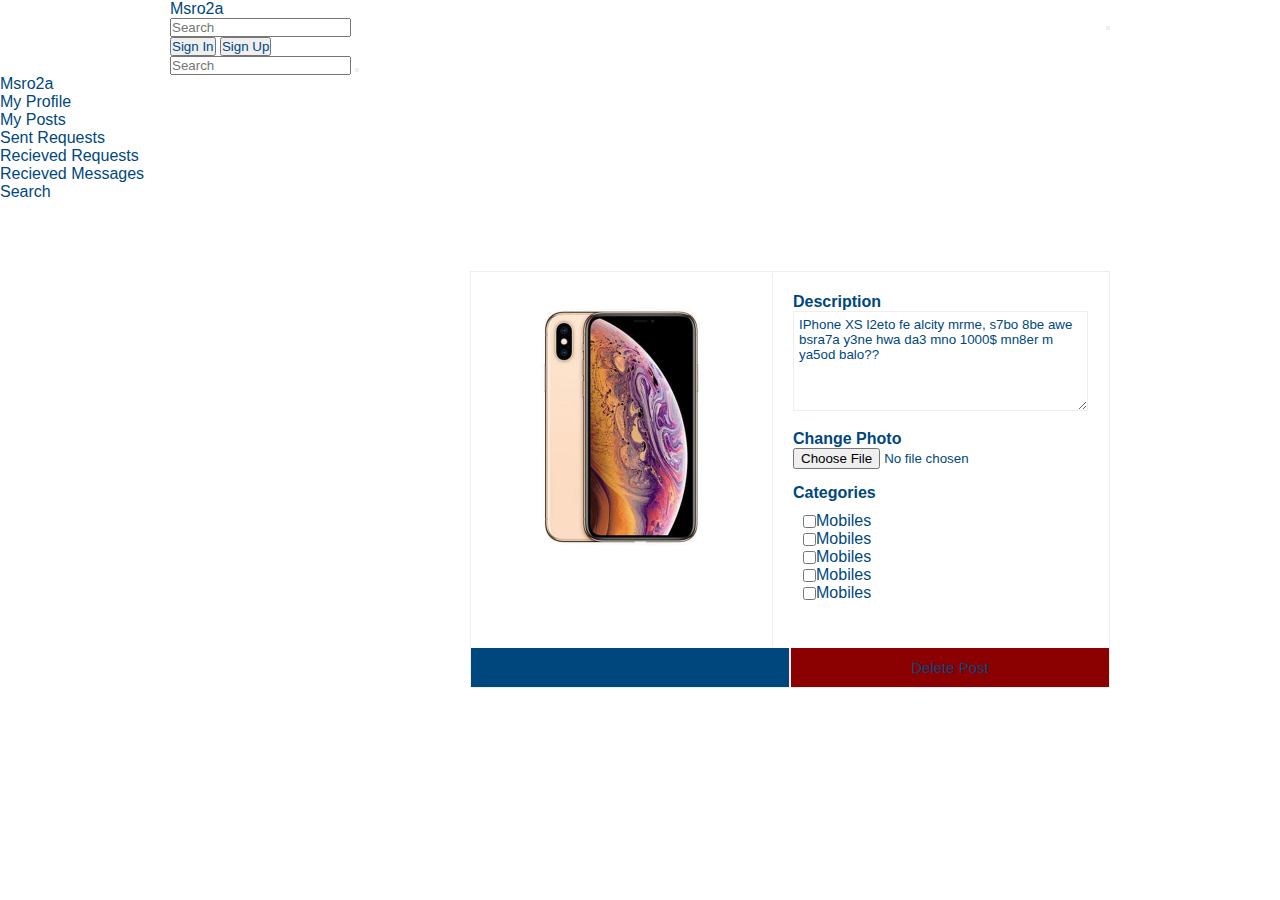
<file: editPost.html>
<!DOCTYPE html>
<html>
<head>
	<title>Msro2a</title>
	<meta name="viewport" content="width=device-width, initial-scale=1.0, user-scalable=no">

	<script type="text/javascript" src="js/jquery-3.1.1.min.js"></script>
	<script type="text/javascript" src="js/jquery-ui.min.js"></script>

	<link rel="stylesheet" href="https://use.fontawesome.com/releases/v5.5.0/css/all.css" integrity="sha384-B4dIYHKNBt8Bc12p+WXckhzcICo0wtJAoU8YZTY5qE0Id1GSseTk6S+L3BlXeVIU" crossorigin="anonymous">
	<link rel="stylesheet" type="text/css" href="css/editPost.css">
</head>
<body>
	<!-- Nav Start -->
	<nav class="inFrame">
		<div class="navLeft">
			<i class="humIcon navIcon fas fa-bars"></i>
			<a href="#" class="title">Msro2a</a>
		</div>
		<div class="navRight">
			<form action="#" method="GET" class="searchForm flexRow">
				<input type="text" class="searchBar" placeholder="Search" name="searchText"/>
				<button class="searchIcon"><i class="fas fa-search"></i></button>
			</form>
			<button class="signIn_Up_Button">Sign In</button>
			<button class="signIn_Up_Button">Sign Up</button>
		</div>
	</nav>
	<div class="searchForPhones">
		<form action="#" method="GET" class="searchForm inFrame">
			<input type="text" class="searchBar" placeholder="Search" name="searchText"/>
			<button class="searchIcon"><i class="fas fa-search"></i></button>
		</form>
	</div>
	<!-- Nav End -->
	<!-- Drawer Start -->
	<div class="drawer">
		<div class="drawerTitle">
			<i class="humIcon drawerIcon fas fa-bars"></i>
			<a href="#" class="title">Msro2a</a>
		</div>
		<div class="drawerItem">
			<a href="#">My Profile</a>
		</div>
		<div class="drawerItem">
			<a href="#">My Posts</a>
		</div>
		<div class="drawerItem">
			<a href="#">Sent Requests</a>
		</div>
		<div class="drawerItem">
			<a href="#">Recieved Requests</a>
		</div>
		<div class="drawerItem">
			<a href="#">Recieved Messages</a>
		</div>
		<div class="drawerItem">
			<a href="#">Search</a>
		</div>
	</div>
	<div class="notDrawer"></div>
	<!-- Drawer End -->

	<!-- Content Start -->
	<div class="contentContainer inFrame">
		<div class="flexColumn">
			<div class="post flexRow">
				<img src="imgs/item1.jpg">
				<div class="flexColumn">
					<div class="flexColumn postDetails">
						<div>
							<label>Description</label> <br>
							<textarea name="desc" class="postDesc">IPhone XS l2eto fe alcity mrme, s7bo 8be awe bsra7a y3ne hwa da3 mno 1000$ mn8er m ya5od balo??</textarea>
						</div>
						<div>
							<label>Change Photo</label>
							<input type="file" >
						</div>
						<div>
							<label>Categories</label> <br>
							<div class="allCats flexColumn">
								<div class="flexRow">
									<input type="checkbox" name="cat1" value="cat1">
									<label>Mobiles</label>
								</div>
								<div class="flexRow">
									<input type="checkbox" name="cat1" value="cat1">
									<label>Mobiles</label>
								</div>
								<div class="flexRow">
									<input type="checkbox" name="cat1" value="cat1">
									<label>Mobiles</label>
								</div>
								<div class="flexRow">
									<input type="checkbox" name="cat1" value="cat1">
									<label>Mobiles</label>
								</div>
								<div class="flexRow">
									<input type="checkbox" name="cat1" value="cat1">
									<label>Mobiles</label>
								</div>
							</div>
						</div>
					</div>
				</div>
			</div>
			<div class="flexRow">
				<div class="flexRow postButtons editButton"><p>Save Post</p></div>
				<div class="flexRow postButtons"><p>Delete Post</p></div>
			</div>
		</div>
	</div>
	<!-- Content End -->

	<script type="text/javascript" src="js/editPost.js"></script>
</body>
</html>
</file>
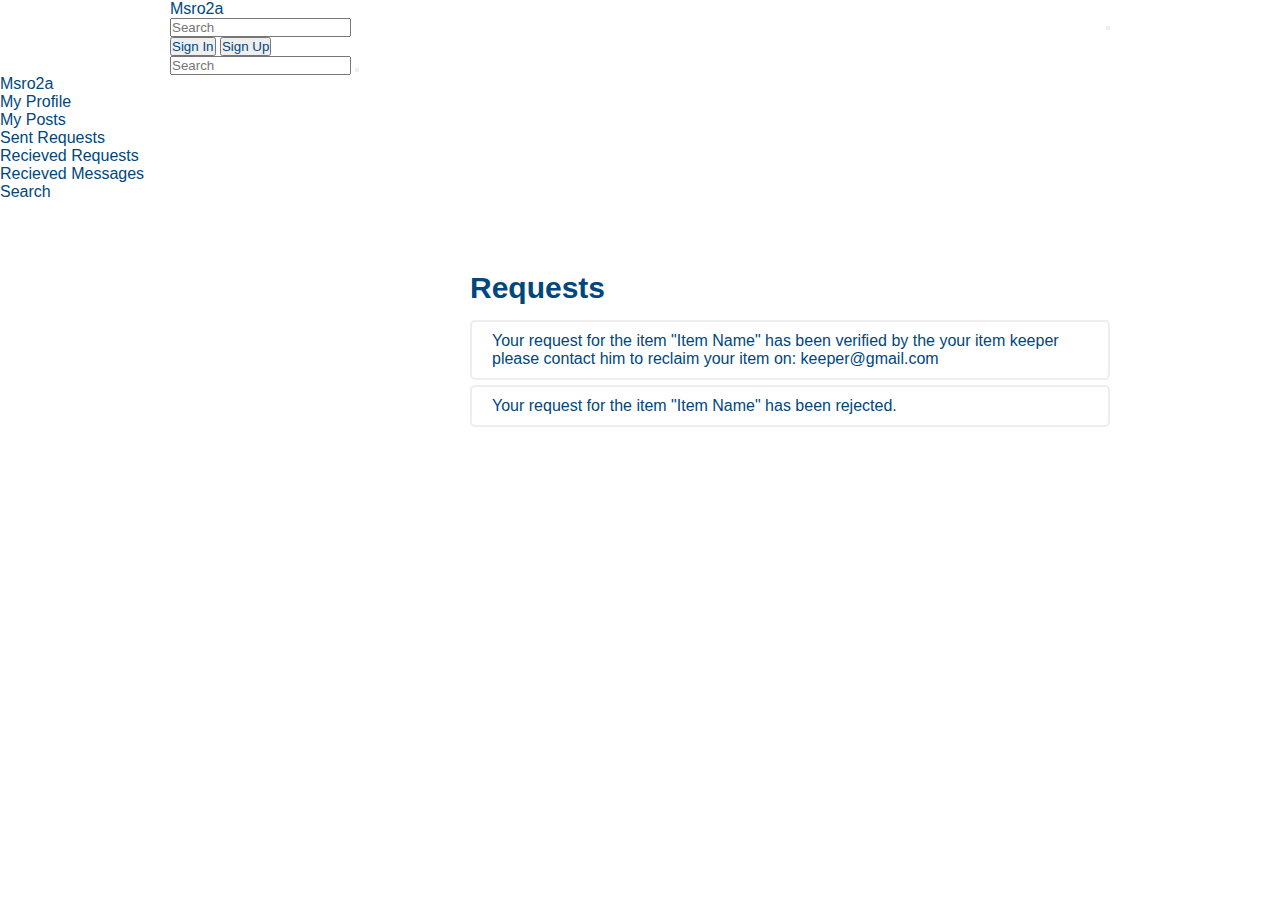
<file: messages.html>
<!DOCTYPE html>
<html>
<head>
	<title>Msro2a</title>
	<meta name="viewport" content="width=device-width, initial-scale=1.0, user-scalable=no">

	<script type="text/javascript" src="js/jquery-3.1.1.min.js"></script>
	<script type="text/javascript" src="js/jquery-ui.min.js"></script>

	<link rel="stylesheet" href="https://use.fontawesome.com/releases/v5.5.0/css/all.css" integrity="sha384-B4dIYHKNBt8Bc12p+WXckhzcICo0wtJAoU8YZTY5qE0Id1GSseTk6S+L3BlXeVIU" crossorigin="anonymous">
	<link rel="stylesheet" type="text/css" href="css/messages.css">
</head>
<body>
	<!-- Nav Start -->
	<nav class="inFrame">
		<div class="navLeft">
			<i class="humIcon navIcon fas fa-bars"></i>
			<a href="#" class="title">Msro2a</a>
		</div>
		<div class="navRight">
			<form action="#" method="GET" class="searchForm flexRow">
				<input type="text" class="searchBar" placeholder="Search" name="searchText"/>
				<button class="searchIcon"><i class="fas fa-search"></i></button>
			</form>
			<button class="signIn_Up_Button">Sign In</button>
			<button class="signIn_Up_Button">Sign Up</button>
		</div>
	</nav>
	<div class="searchForPhones">
		<form action="#" method="GET" class="searchForm inFrame">
			<input type="text" class="searchBar" placeholder="Search" name="searchText"/>
			<button class="searchIcon"><i class="fas fa-search"></i></button>
		</form>
	</div>
	<!-- Nav End -->
	<!-- Drawer Start -->
	<div class="drawer">
		<div class="drawerTitle">
			<i class="humIcon drawerIcon fas fa-bars"></i>
			<a href="#" class="title">Msro2a</a>
		</div>
		<div class="drawerItem">
			<a href="#">My Profile</a>
		</div>
		<div class="drawerItem">
			<a href="#">My Posts</a>
		</div>
		<div class="drawerItem">
			<a href="#">Sent Requests</a>
		</div>
		<div class="drawerItem">
			<a href="#">Recieved Requests</a>
		</div>
		<div class="drawerItem">
			<a href="#">Recieved Messages</a>
		</div>
		<div class="drawerItem">
			<a href="#">Search</a>
		</div>
	</div>
	<div class="notDrawer"></div>
	<!-- Drawer End -->

	<!-- Content Start -->
	<div class="contentContainer inFrame">
		<h1 class="contentTitle">Requests</h1>
		<div class="message his">
			<label>Your request for the item "Item Name" has been verified by the your item keeper please contact him to reclaim your item on: keeper@gmail.com</label>
		</div>
		<div class="message scam">
			<label>Your request for the item "Item Name" has been rejected.</label>
		</div>
	</div>
	<!-- Content End -->

	<script type="text/javascript" src="js/messages.js"></script>
</body>
</html>
</file>
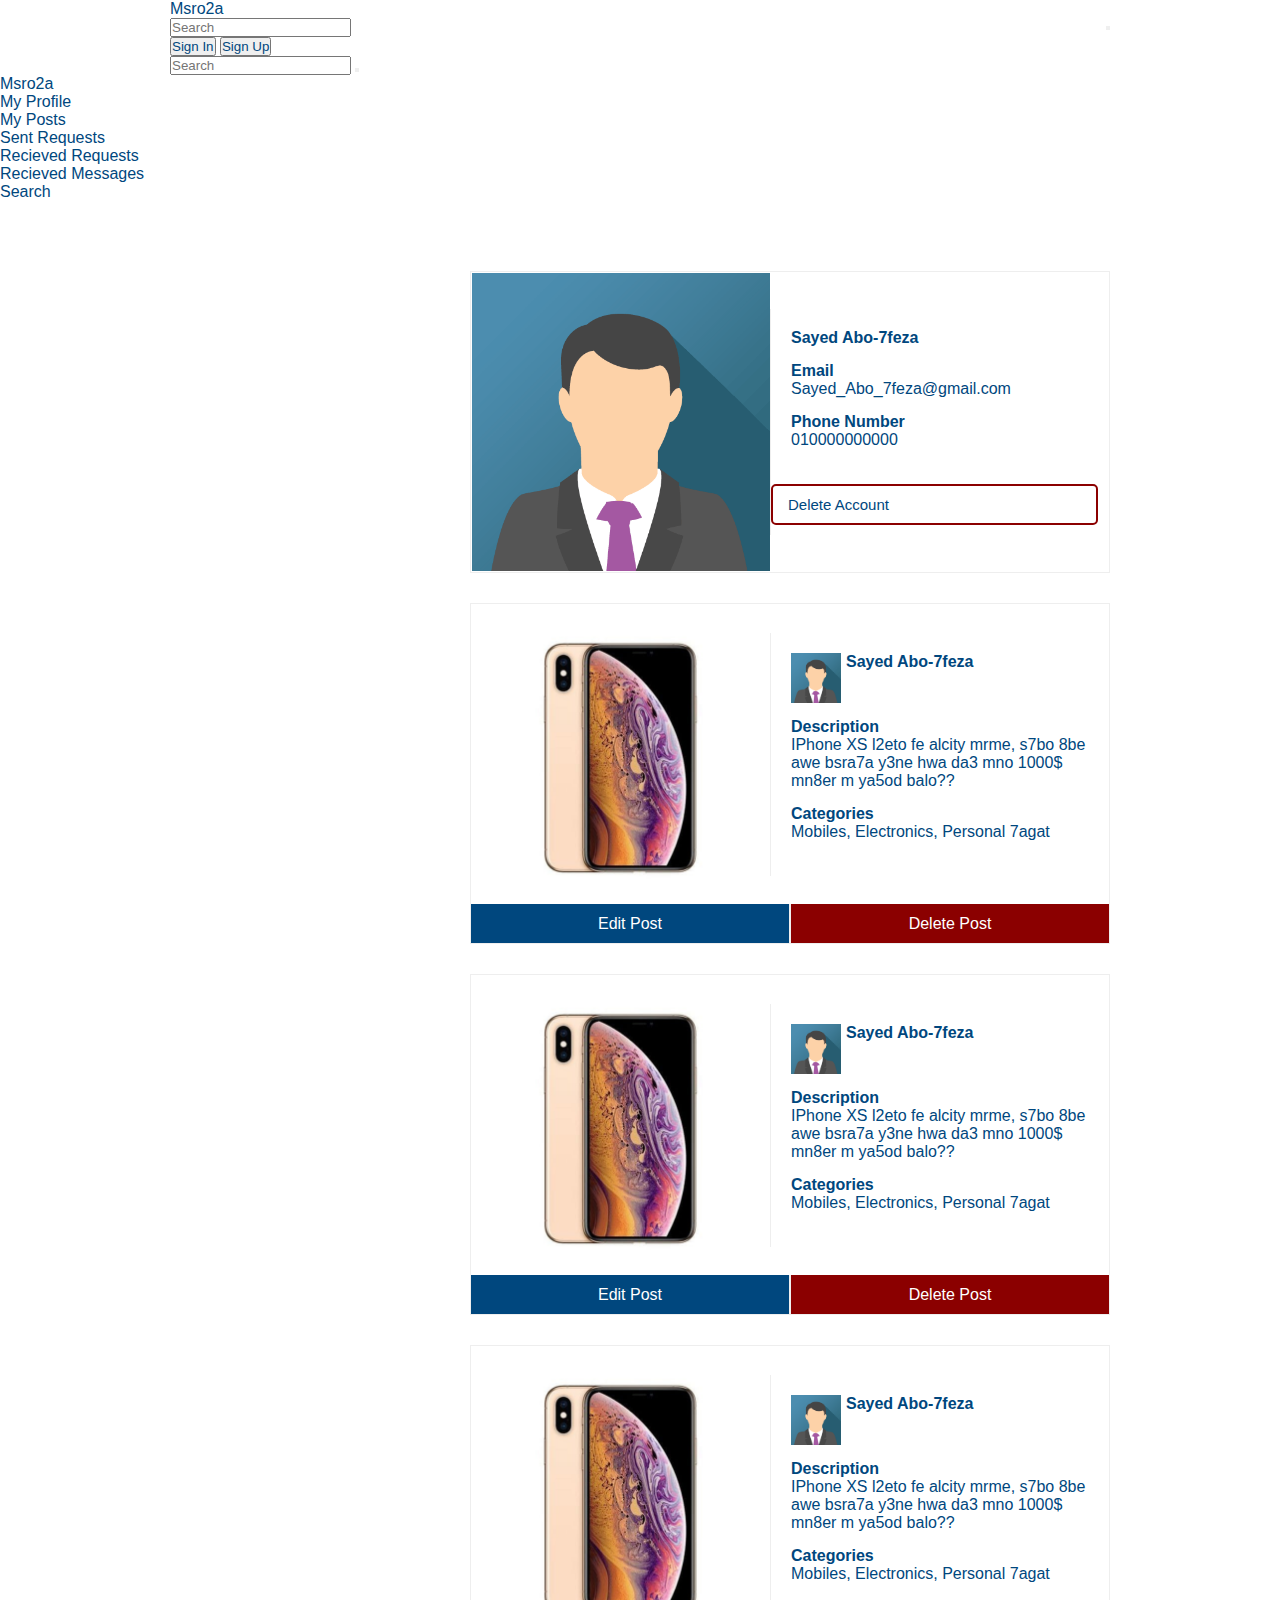
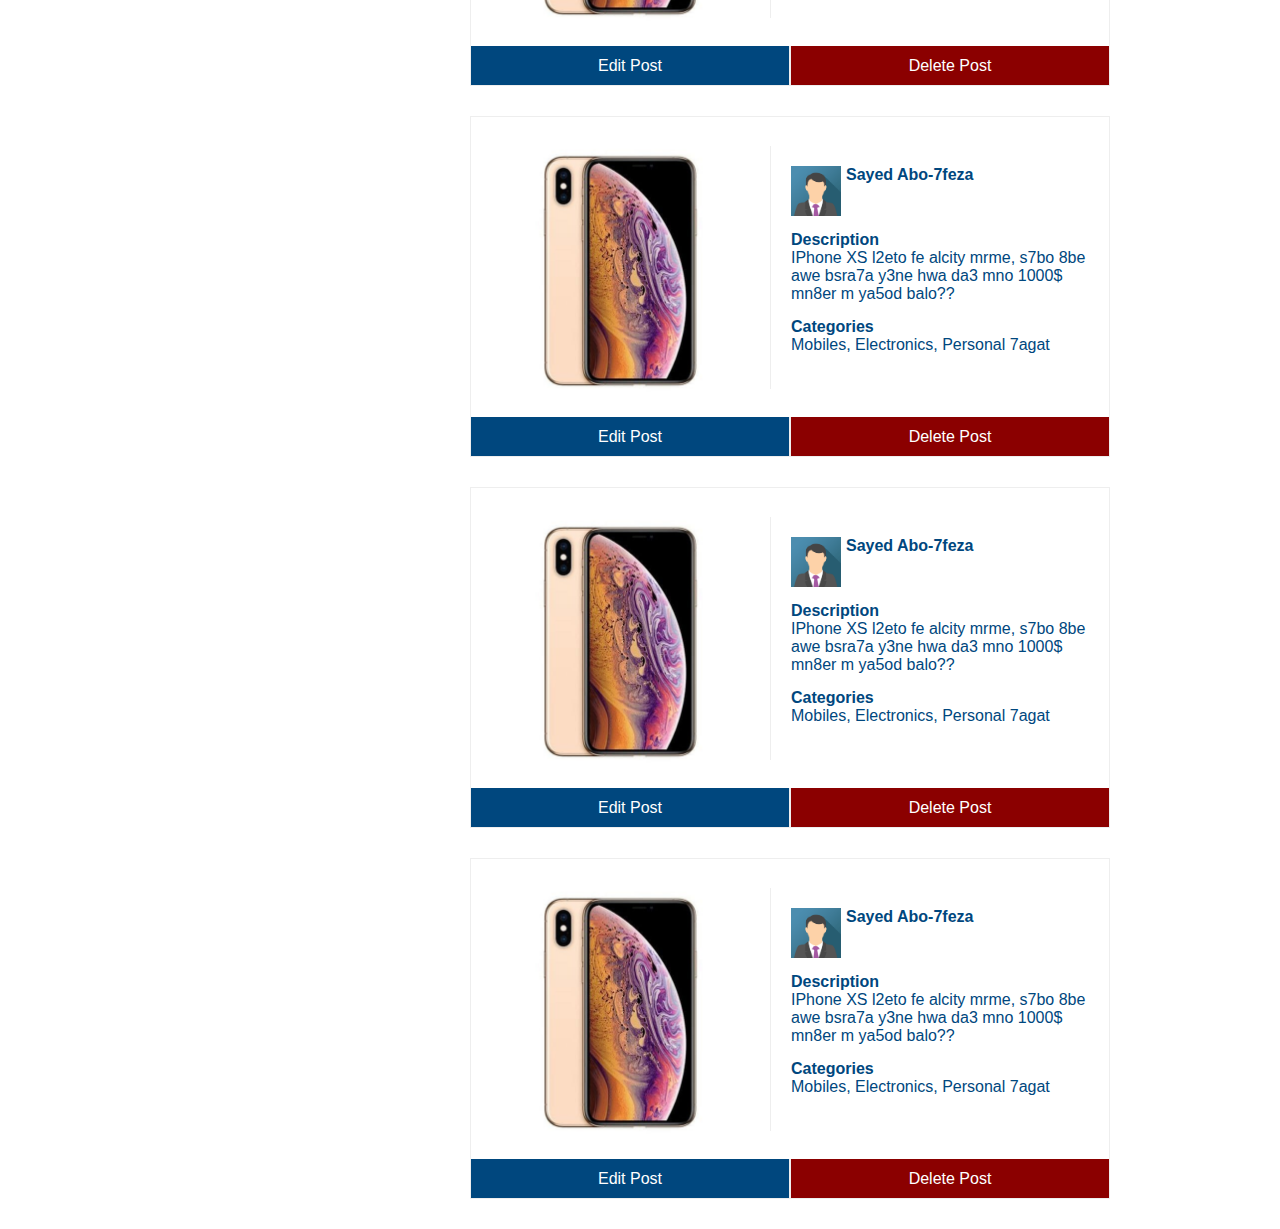
<file: myPosts.html>
<!DOCTYPE html>
<html>
<head>
	<title>Msro2a</title>
	<meta name="viewport" content="width=device-width, initial-scale=1.0, user-scalable=no">

	<script type="text/javascript" src="js/jquery-3.1.1.min.js"></script>
	<script type="text/javascript" src="js/jquery-ui.min.js"></script>

	<link rel="stylesheet" href="https://use.fontawesome.com/releases/v5.5.0/css/all.css" integrity="sha384-B4dIYHKNBt8Bc12p+WXckhzcICo0wtJAoU8YZTY5qE0Id1GSseTk6S+L3BlXeVIU" crossorigin="anonymous">
	<link rel="stylesheet" type="text/css" href="css/myPosts.css">
</head>
<body>
	<!-- Nav Start -->
	<nav class="inFrame">
		<div class="navLeft">
			<i class="humIcon navIcon fas fa-bars"></i>
			<a href="#" class="title">Msro2a</a>
		</div>
		<div class="navRight">
			<form action="#" method="GET" class="searchForm flexRow">
				<input type="text" class="searchBar" placeholder="Search" name="searchText"/>
				<button class="searchIcon"><i class="fas fa-search"></i></button>
			</form>
			<button class="signIn_Up_Button">Sign In</button>
			<button class="signIn_Up_Button">Sign Up</button>
		</div>
	</nav>
	<div class="searchForPhones">
		<form action="#" method="GET" class="searchForm inFrame">
			<input type="text" class="searchBar" placeholder="Search" name="searchText"/>
			<button class="searchIcon"><i class="fas fa-search"></i></button>
		</form>
	</div>
	<!-- Nav End -->
	<!-- Drawer Start -->
	<div class="drawer">
		<div class="drawerTitle">
			<i class="humIcon drawerIcon fas fa-bars"></i>
			<a href="#" class="title">Msro2a</a>
		</div>
		<div class="drawerItem">
			<a href="#">My Profile</a>
		</div>
		<div class="drawerItem">
			<a href="#">My Posts</a>
		</div>
		<div class="drawerItem">
			<a href="#">Sent Requests</a>
		</div>
		<div class="drawerItem">
			<a href="#">Recieved Requests</a>
		</div>
		<div class="drawerItem">
			<a href="#">Recieved Messages</a>
		</div>
		<div class="drawerItem">
			<a href="#">Search</a>
		</div>
	</div>
	<div class="notDrawer"></div>
	<!-- Drawer End -->

	<!-- Content Start -->
	<div class="contentContainer inFrame">
		<div class="post flexRow userAccount">
			<img src="imgs/img_avatar3.png" class="profilePic">
			<div class="flexColumn">
				<div class="flexColumn postDetails">
					<div class="postOwner">
						<label>Sayed Abo-7feza</label>
					</div>
					<div>
						<label>Email</label> <br>
						<label>Sayed_Abo_7feza@gmail.com</label>
					</div>
					<div>
						<label>Phone Number</label> <br>
						<label>010000000000</label>
					</div>
				</div>
				<div class="deleteAccButton"><p>Delete Account</p></div>
			</div>
		</div>
		<div class="flexColumn">
			<div class="post flexRow">
				<img src="imgs/item1.jpg">
				<div class="flexColumn">
					<div class="flexColumn postDetails">
						<div class="postOwner">
							<img src="imgs/Client.png" class="clientImg">
							<label>Sayed Abo-7feza</label>
						</div>
						<div>
							<label>Description</label> <br>
							<label>IPhone XS l2eto fe alcity mrme, s7bo 8be awe bsra7a y3ne hwa da3 mno 1000$ mn8er m ya5od balo??</label>
						</div>
						<div>
							<label>Categories</label> <br>
							<label>Mobiles, Electronics, Personal 7agat</label>
						</div>
					</div>
				</div>
			</div>
			<div class="flexRow">
				<div class="flexRow postButtons editButton"><p>Edit Post</p></div>
				<div class="flexRow postButtons"><p>Delete Post</p></div>
			</div>
		</div>
		<div class="flexColumn">
			<div class="post flexRow">
				<img src="imgs/item1.jpg">
				<div class="flexColumn">
					<div class="flexColumn postDetails">
						<div class="postOwner">
							<img src="imgs/Client.png" class="clientImg">
							<label>Sayed Abo-7feza</label>
						</div>
						<div>
							<label>Description</label> <br>
							<label>IPhone XS l2eto fe alcity mrme, s7bo 8be awe bsra7a y3ne hwa da3 mno 1000$ mn8er m ya5od balo??</label>
						</div>
						<div>
							<label>Categories</label> <br>
							<label>Mobiles, Electronics, Personal 7agat</label>
						</div>
					</div>
				</div>
			</div>
			<div class="flexRow">
				<div class="flexRow postButtons editButton"><p>Edit Post</p></div>
				<div class="flexRow postButtons"><p>Delete Post</p></div>
			</div>
		</div>
		<div class="flexColumn">
			<div class="post flexRow">
				<img src="imgs/item1.jpg">
				<div class="flexColumn">
					<div class="flexColumn postDetails">
						<div class="postOwner">
							<img src="imgs/Client.png" class="clientImg">
							<label>Sayed Abo-7feza</label>
						</div>
						<div>
							<label>Description</label> <br>
							<label>IPhone XS l2eto fe alcity mrme, s7bo 8be awe bsra7a y3ne hwa da3 mno 1000$ mn8er m ya5od balo??</label>
						</div>
						<div>
							<label>Categories</label> <br>
							<label>Mobiles, Electronics, Personal 7agat</label>
						</div>
					</div>
				</div>
			</div>
			<div class="flexRow">
				<div class="flexRow postButtons editButton"><p>Edit Post</p></div>
				<div class="flexRow postButtons"><p>Delete Post</p></div>
			</div>
		</div>
		<div class="flexColumn">
			<div class="post flexRow">
				<img src="imgs/item1.jpg">
				<div class="flexColumn">
					<div class="flexColumn postDetails">
						<div class="postOwner">
							<img src="imgs/Client.png" class="clientImg">
							<label>Sayed Abo-7feza</label>
						</div>
						<div>
							<label>Description</label> <br>
							<label>IPhone XS l2eto fe alcity mrme, s7bo 8be awe bsra7a y3ne hwa da3 mno 1000$ mn8er m ya5od balo??</label>
						</div>
						<div>
							<label>Categories</label> <br>
							<label>Mobiles, Electronics, Personal 7agat</label>
						</div>
					</div>
				</div>
			</div>
			<div class="flexRow">
				<div class="flexRow postButtons editButton"><p>Edit Post</p></div>
				<div class="flexRow postButtons"><p>Delete Post</p></div>
			</div>
		</div>
		<div class="flexColumn">
			<div class="post flexRow">
				<img src="imgs/item1.jpg">
				<div class="flexColumn">
					<div class="flexColumn postDetails">
						<div class="postOwner">
							<img src="imgs/Client.png" class="clientImg">
							<label>Sayed Abo-7feza</label>
						</div>
						<div>
							<label>Description</label> <br>
							<label>IPhone XS l2eto fe alcity mrme, s7bo 8be awe bsra7a y3ne hwa da3 mno 1000$ mn8er m ya5od balo??</label>
						</div>
						<div>
							<label>Categories</label> <br>
							<label>Mobiles, Electronics, Personal 7agat</label>
						</div>
					</div>
				</div>
			</div>
			<div class="flexRow">
				<div class="flexRow postButtons editButton"><p>Edit Post</p></div>
				<div class="flexRow postButtons"><p>Delete Post</p></div>
			</div>
		</div>
		<div class="flexColumn">
			<div class="post flexRow">
				<img src="imgs/item1.jpg">
				<div class="flexColumn">
					<div class="flexColumn postDetails">
						<div class="postOwner">
							<img src="imgs/Client.png" class="clientImg">
							<label>Sayed Abo-7feza</label>
						</div>
						<div>
							<label>Description</label> <br>
							<label>IPhone XS l2eto fe alcity mrme, s7bo 8be awe bsra7a y3ne hwa da3 mno 1000$ mn8er m ya5od balo??</label>
						</div>
						<div>
							<label>Categories</label> <br>
							<label>Mobiles, Electronics, Personal 7agat</label>
						</div>
					</div>
				</div>
			</div>
			<div class="flexRow">
				<div class="flexRow postButtons editButton"><p>Edit Post</p></div>
				<div class="flexRow postButtons"><p>Delete Post</p></div>
			</div>
		</div>
	</div>
	<!-- Content End -->

	<script type="text/javascript" src="js/myPosts.js"></script>
</body>
</html>
</file>
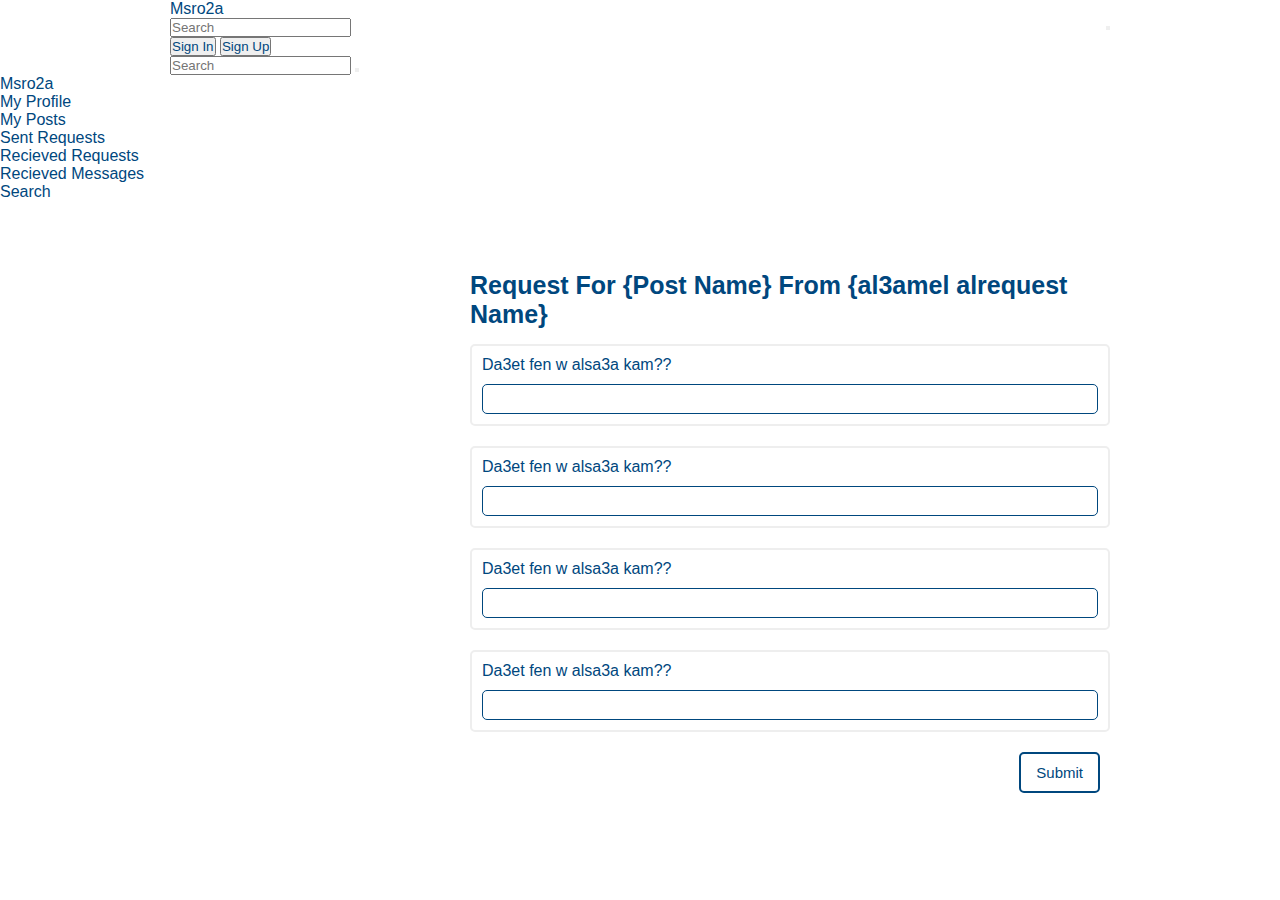
<file: newRequest.html>
<!DOCTYPE html>
<html>
<head>
	<title>Msro2a</title>
	<meta name="viewport" content="width=device-width, initial-scale=1.0, user-scalable=no">

	<script type="text/javascript" src="js/jquery-3.1.1.min.js"></script>
	<script type="text/javascript" src="js/jquery-ui.min.js"></script>

	<link rel="stylesheet" href="https://use.fontawesome.com/releases/v5.5.0/css/all.css" integrity="sha384-B4dIYHKNBt8Bc12p+WXckhzcICo0wtJAoU8YZTY5qE0Id1GSseTk6S+L3BlXeVIU" crossorigin="anonymous">
	<link rel="stylesheet" type="text/css" href="css/newRequest.css">
</head>
<body>
	<!-- Nav Start -->
	<nav class="inFrame">
		<div class="navLeft">
			<i class="humIcon navIcon fas fa-bars"></i>
			<a href="#" class="title">Msro2a</a>
		</div>
		<div class="navRight">
			<form action="#" method="GET" class="searchForm flexRow">
				<input type="text" class="searchBar" placeholder="Search" name="searchText"/>
				<button class="searchIcon"><i class="fas fa-search"></i></button>
			</form>
			<button class="signIn_Up_Button">Sign In</button>
			<button class="signIn_Up_Button">Sign Up</button>
		</div>
	</nav>
	<div class="searchForPhones">
		<form action="#" method="GET" class="searchForm inFrame">
			<input type="text" class="searchBar" placeholder="Search" name="searchText"/>
			<button class="searchIcon"><i class="fas fa-search"></i></button>
		</form>
	</div>
	<!-- Nav End -->
	<!-- Drawer Start -->
	<div class="drawer">
		<div class="drawerTitle">
			<i class="humIcon drawerIcon fas fa-bars"></i>
			<a href="#" class="title">Msro2a</a>
		</div>
		<div class="drawerItem">
			<a href="#">My Profile</a>
		</div>
		<div class="drawerItem">
			<a href="#">My Posts</a>
		</div>
		<div class="drawerItem">
			<a href="#">Sent Requests</a>
		</div>
		<div class="drawerItem">
			<a href="#">Recieved Requests</a>
		</div>
		<div class="drawerItem">
			<a href="#">Recieved Messages</a>
		</div>
		<div class="drawerItem">
			<a href="#">Search</a>
		</div>
	</div>
	<div class="notDrawer"></div>
	<!-- Drawer End -->
	<!-- Content Start -->
	<form class="contentContainer inFrame">
		<h1 class="contentTitle">Request For {Post Name} From {al3amel alrequest Name}</h1>
		<div class="questionContainer">
			<label class="question">Da3et fen w alsa3a kam??</label> <br>
			<input type="text" class="answer">
		</div>
		<div class="questionContainer">
			<label class="question">Da3et fen w alsa3a kam??</label> <br>
			<input type="text" class="answer">
		</div>
		<div class="questionContainer">
			<label class="question">Da3et fen w alsa3a kam??</label> <br>
			<input type="text" class="answer">
		</div>
		<div class="questionContainer">
			<label class="question">Da3et fen w alsa3a kam??</label> <br>
			<input type="text" class="answer">
		</div>
		<div class="buttonsContainer">
			<input type="submit" class="submit">
		</div>
	</form>
	<!-- Content End -->

	<script type="text/javascript" src="js/newRequest.js"></script>
</body>
</html>
</file>
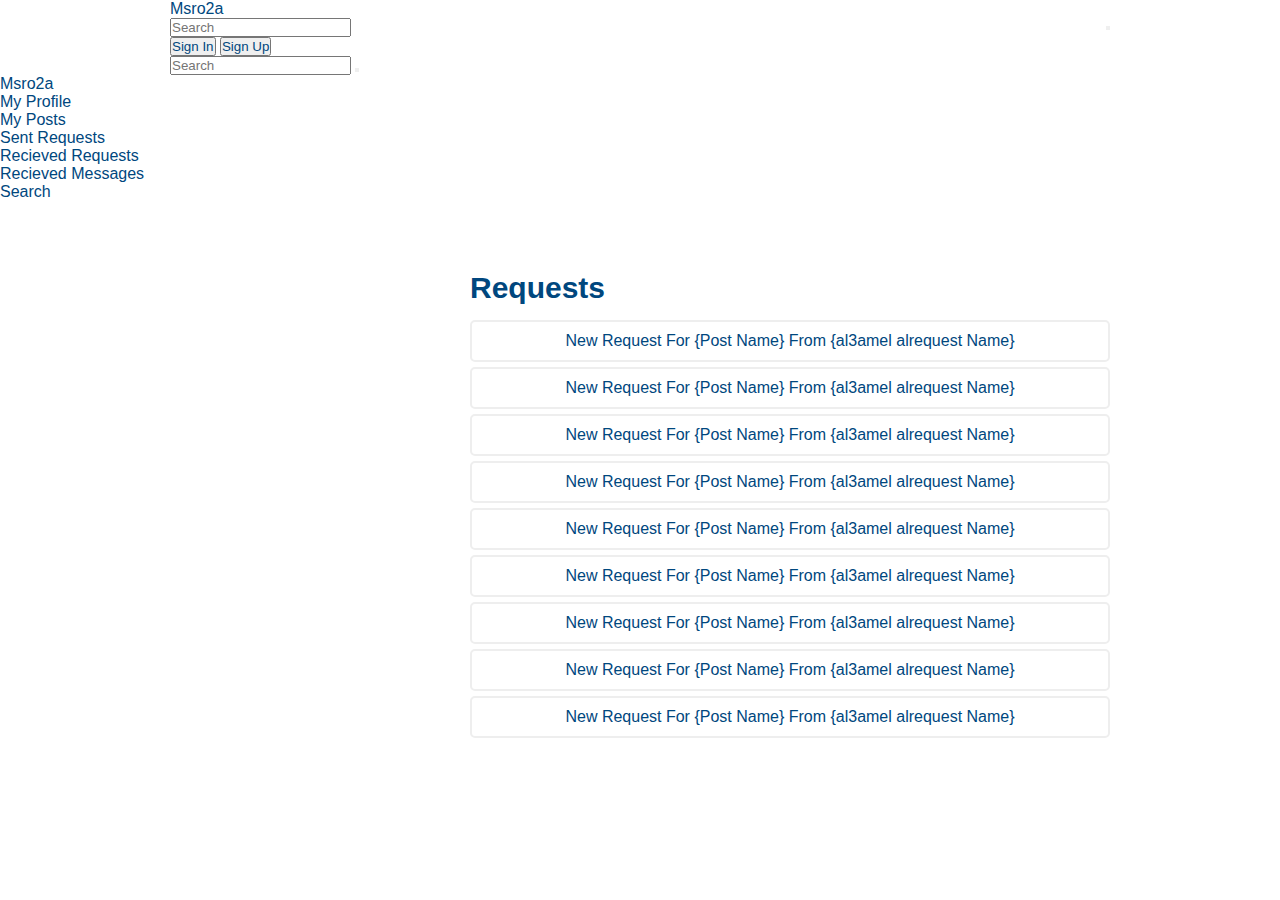
<file: requests.html>
<!DOCTYPE html>
<html>
<head>
	<title>Msro2a</title>
	<meta name="viewport" content="width=device-width, initial-scale=1.0, user-scalable=no">

	<script type="text/javascript" src="js/jquery-3.1.1.min.js"></script>
	<script type="text/javascript" src="js/jquery-ui.min.js"></script>

	<link rel="stylesheet" href="https://use.fontawesome.com/releases/v5.5.0/css/all.css" integrity="sha384-B4dIYHKNBt8Bc12p+WXckhzcICo0wtJAoU8YZTY5qE0Id1GSseTk6S+L3BlXeVIU" crossorigin="anonymous">
	<link rel="stylesheet" type="text/css" href="css/requests.css">
</head>
<body>
	<!-- Nav Start -->
	<nav class="inFrame">
		<div class="navLeft">
			<i class="humIcon navIcon fas fa-bars"></i>
			<a href="#" class="title">Msro2a</a>
		</div>
		<div class="navRight">
			<form action="#" method="GET" class="searchForm flexRow">
				<input type="text" class="searchBar" placeholder="Search" name="searchText"/>
				<button class="searchIcon"><i class="fas fa-search"></i></button>
			</form>
			<button class="signIn_Up_Button">Sign In</button>
			<button class="signIn_Up_Button">Sign Up</button>
		</div>
	</nav>
	<div class="searchForPhones">
		<form action="#" method="GET" class="searchForm inFrame">
			<input type="text" class="searchBar" placeholder="Search" name="searchText"/>
			<button class="searchIcon"><i class="fas fa-search"></i></button>
		</form>
	</div>
	<!-- Nav End -->
	<!-- Drawer Start -->
	<div class="drawer">
		<div class="drawerTitle">
			<i class="humIcon drawerIcon fas fa-bars"></i>
			<a href="#" class="title">Msro2a</a>
		</div>
		<div class="drawerItem">
			<a href="#">My Profile</a>
		</div>
		<div class="drawerItem">
			<a href="#">My Posts</a>
		</div>
		<div class="drawerItem">
			<a href="#">Sent Requests</a>
		</div>
		<div class="drawerItem">
			<a href="#">Recieved Requests</a>
		</div>
		<div class="drawerItem">
			<a href="#">Recieved Messages</a>
		</div>
		<div class="drawerItem">
			<a href="#">Search</a>
		</div>
	</div>
	<div class="notDrawer"></div>
	<!-- Drawer End -->

	<!-- Content Start -->
	<div class="contentContainer inFrame">
		<h1 class="contentTitle">Requests</h1>
		<div class="request">
			<label>New Request For {Post Name} From {al3amel alrequest Name}</label>
		</div>
		<div class="request">
			<label>New Request For {Post Name} From {al3amel alrequest Name}</label>
		</div>
		<div class="request">
			<label>New Request For {Post Name} From {al3amel alrequest Name}</label>
		</div>
		<div class="request">
			<label>New Request For {Post Name} From {al3amel alrequest Name}</label>
		</div>
		<div class="request">
			<label>New Request For {Post Name} From {al3amel alrequest Name}</label>
		</div>
		<div class="request">
			<label>New Request For {Post Name} From {al3amel alrequest Name}</label>
		</div>
		<div class="request">
			<label>New Request For {Post Name} From {al3amel alrequest Name}</label>
		</div>
		<div class="request">
			<label>New Request For {Post Name} From {al3amel alrequest Name}</label>
		</div>
		<div class="request">
			<label>New Request For {Post Name} From {al3amel alrequest Name}</label>
		</div>
	</div>
	<!-- Content End -->

	<script type="text/javascript" src="js/requests.js"></script>
</body>
</html>
</file>
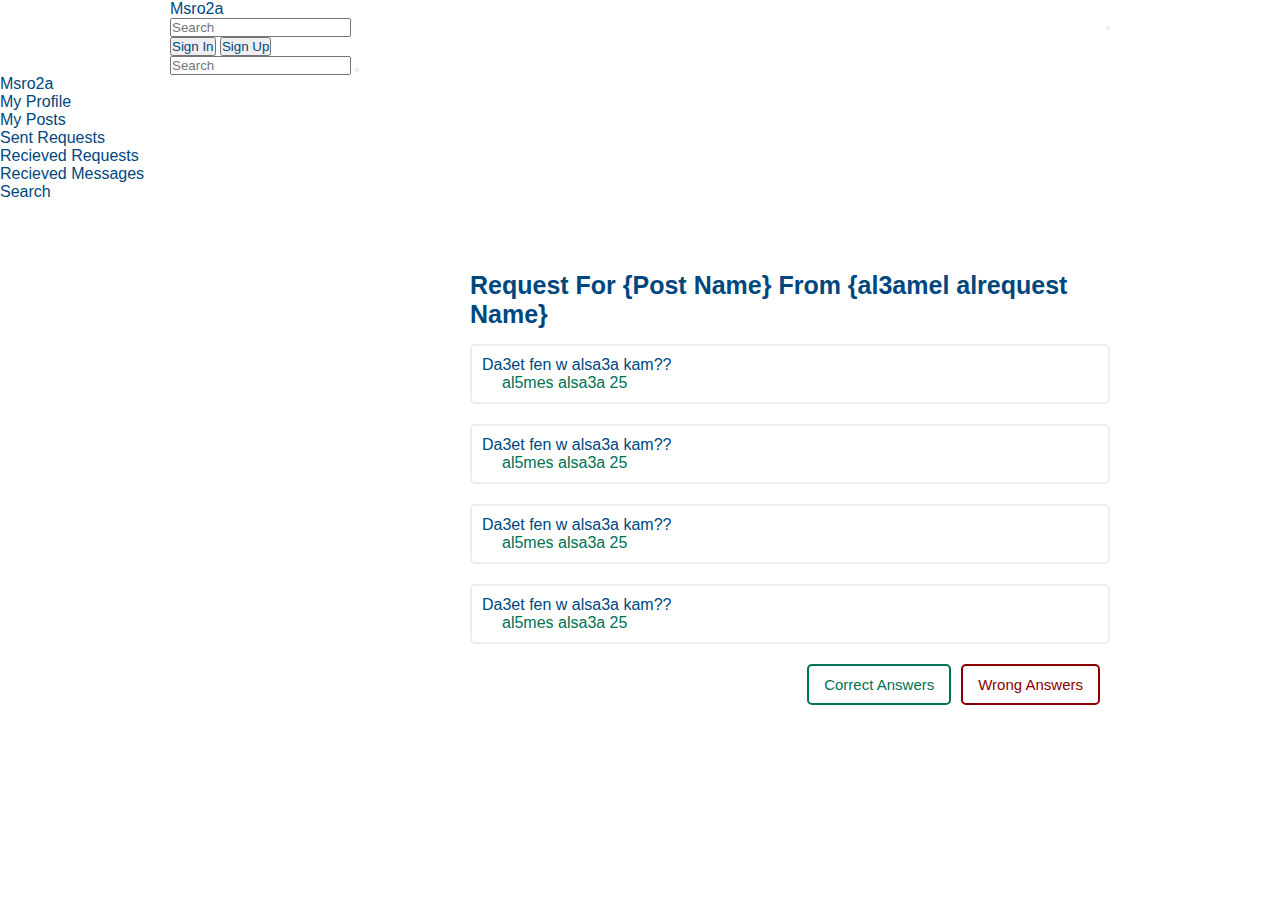
<file: respond.html>
<!DOCTYPE html>
<html>
<head>
	<title>Msro2a</title>
	<meta name="viewport" content="width=device-width, initial-scale=1.0, user-scalable=no">

	<script type="text/javascript" src="js/jquery-3.1.1.min.js"></script>
	<script type="text/javascript" src="js/jquery-ui.min.js"></script>

	<link rel="stylesheet" href="https://use.fontawesome.com/releases/v5.5.0/css/all.css" integrity="sha384-B4dIYHKNBt8Bc12p+WXckhzcICo0wtJAoU8YZTY5qE0Id1GSseTk6S+L3BlXeVIU" crossorigin="anonymous">
	<link rel="stylesheet" type="text/css" href="css/respond.css">
</head>
<body>
	<!-- Nav Start -->
	<nav class="inFrame">
		<div class="navLeft">
			<i class="humIcon navIcon fas fa-bars"></i>
			<a href="#" class="title">Msro2a</a>
		</div>
		<div class="navRight">
			<form action="#" method="GET" class="searchForm flexRow">
				<input type="text" class="searchBar" placeholder="Search" name="searchText"/>
				<button class="searchIcon"><i class="fas fa-search"></i></button>
			</form>
			<button class="signIn_Up_Button">Sign In</button>
			<button class="signIn_Up_Button">Sign Up</button>
		</div>
	</nav>
	<div class="searchForPhones">
		<form action="#" method="GET" class="searchForm inFrame">
			<input type="text" class="searchBar" placeholder="Search" name="searchText"/>
			<button class="searchIcon"><i class="fas fa-search"></i></button>
		</form>
	</div>
	<!-- Nav End -->
	<!-- Drawer Start -->
	<div class="drawer">
		<div class="drawerTitle">
			<i class="humIcon drawerIcon fas fa-bars"></i>
			<a href="#" class="title">Msro2a</a>
		</div>
		<div class="drawerItem">
			<a href="#">My Profile</a>
		</div>
		<div class="drawerItem">
			<a href="#">My Posts</a>
		</div>
		<div class="drawerItem">
			<a href="#">Sent Requests</a>
		</div>
		<div class="drawerItem">
			<a href="#">Recieved Requests</a>
		</div>
		<div class="drawerItem">
			<a href="#">Recieved Messages</a>
		</div>
		<div class="drawerItem">
			<a href="#">Search</a>
		</div>
	</div>
	<div class="notDrawer"></div>
	<!-- Drawer End -->
	<!-- Content Start -->
	<div class="contentContainer inFrame">
		<h1 class="contentTitle">Request For {Post Name} From {al3amel alrequest Name}</h1>
		<div class="questionContainer">
			<label class="question">Da3et fen w alsa3a kam??</label> <br>
			<label class="answer">al5mes alsa3a 25</label>
		</div>
		<div class="questionContainer">
			<label class="question">Da3et fen w alsa3a kam??</label> <br>
			<label class="answer">al5mes alsa3a 25</label>
		</div>
		<div class="questionContainer">
			<label class="question">Da3et fen w alsa3a kam??</label> <br>
			<label class="answer">al5mes alsa3a 25</label>
		</div>
		<div class="questionContainer">
			<label class="question">Da3et fen w alsa3a kam??</label> <br>
			<label class="answer">al5mes alsa3a 25</label>
		</div>
		<div class="buttonsContainer">
			<button class="correct">Correct Answers</button>
			<button class="wrong">Wrong Answers</button>
		</div>
	</div>
	<!-- Content End -->

	<script type="text/javascript" src="js/respond.js"></script>
</body>
</html>
</file>
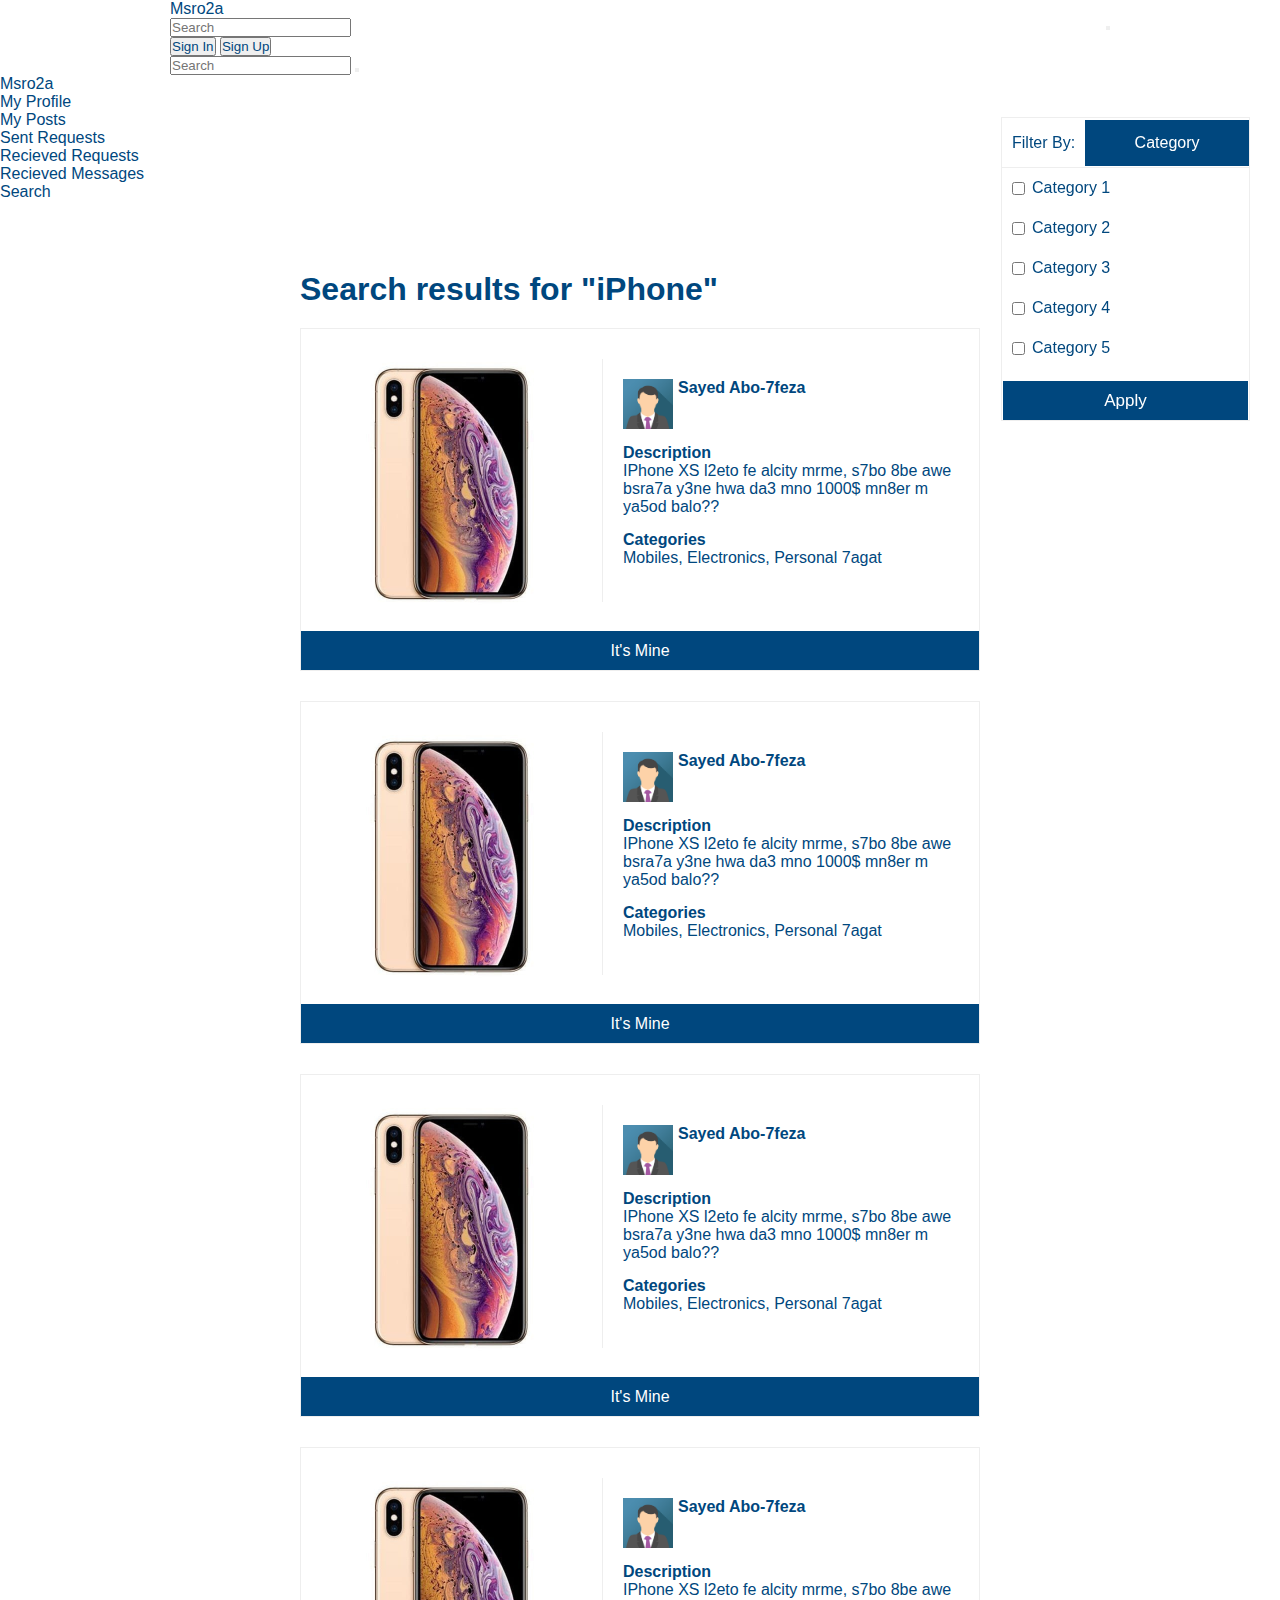
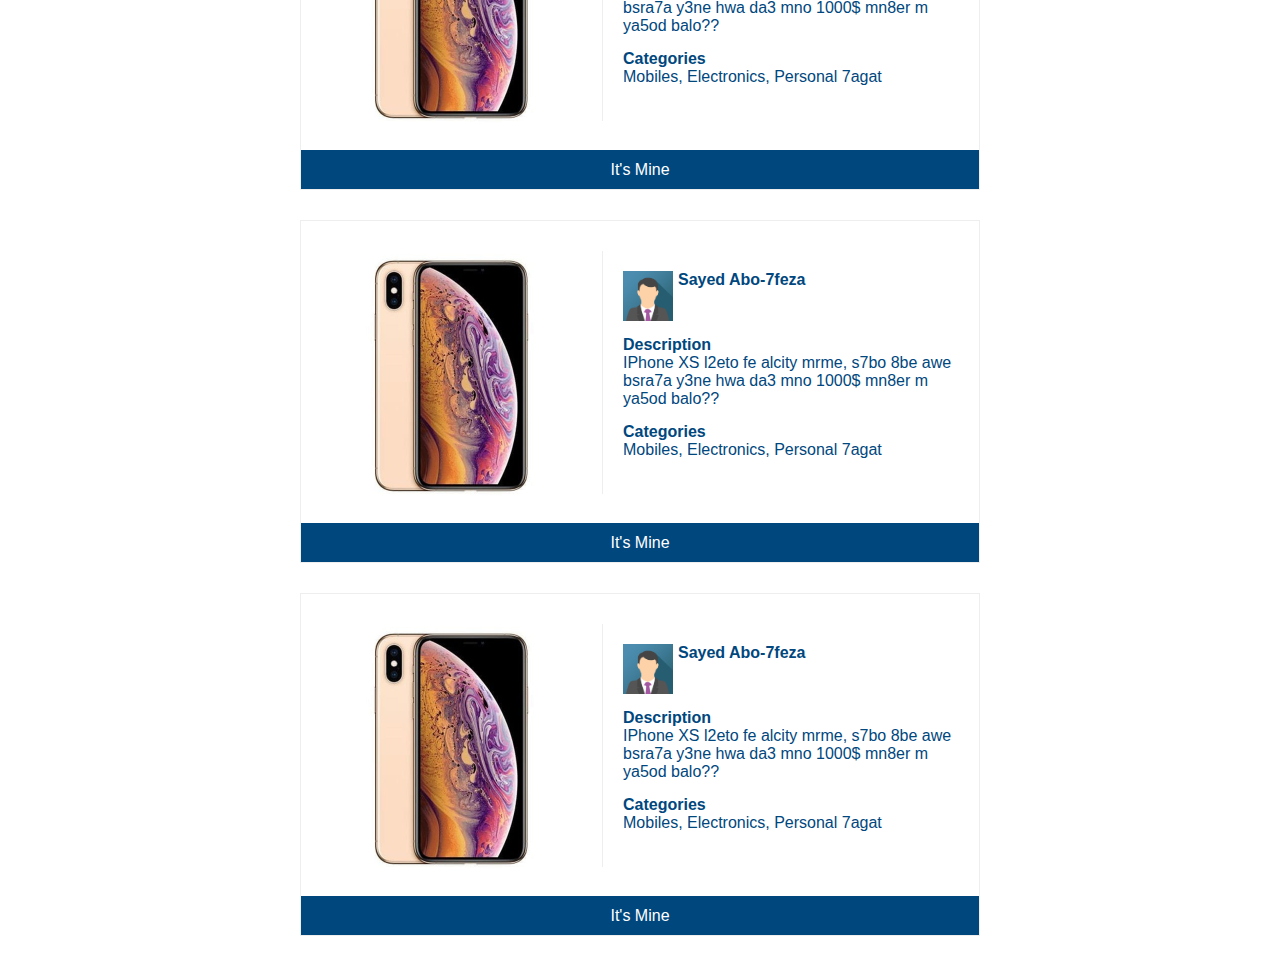
<file: search.html>
<!DOCTYPE html>
<html>
<head>
	<title>Msro2a</title>
	<meta name="viewport" content="width=device-width, initial-scale=1.0, user-scalable=no">

	<script type="text/javascript" src="js/jquery-3.1.1.min.js"></script>
	<script type="text/javascript" src="js/jquery-ui.min.js"></script>

	<link rel="stylesheet" href="https://use.fontawesome.com/releases/v5.5.0/css/all.css" integrity="sha384-B4dIYHKNBt8Bc12p+WXckhzcICo0wtJAoU8YZTY5qE0Id1GSseTk6S+L3BlXeVIU" crossorigin="anonymous">
	<link rel="stylesheet" type="text/css" href="css/search.css">
</head>
<body>
	<!-- Nav Start -->
	<nav class="inFrame">
		<div class="navLeft">
			<i class="humIcon navIcon fas fa-bars"></i>
			<a href="#" class="title">Msro2a</a>
		</div>
		<div class="navRight">
			<form action="#" method="GET" class="searchForm flexRow">
				<input type="text" class="searchBar" placeholder="Search" name="searchText"/>
				<button class="searchIcon"><i class="fas fa-search"></i></button>
			</form>
			<button class="signIn_Up_Button">Sign In</button>
			<button class="signIn_Up_Button">Sign Up</button>
		</div>
	</nav>
	<div class="searchForPhones">
		<form action="#" method="GET" class="searchForm inFrame">
			<input type="text" class="searchBar" placeholder="Search" name="searchText"/>
			<button class="searchIcon"><i class="fas fa-search"></i></button>
		</form>
	</div>
	<!-- Nav End -->
	<!-- Drawer Start -->
	<div class="drawer">
		<div class="drawerTitle">
			<i class="humIcon drawerIcon fas fa-bars"></i>
			<a href="#" class="title">Msro2a</a>
		</div>
		<div class="drawerItem">
			<a href="#">My Profile</a>
		</div>
		<div class="drawerItem">
			<a href="#">My Posts</a>
		</div>
		<div class="drawerItem">
			<a href="#">Sent Requests</a>
		</div>
		<div class="drawerItem">
			<a href="#">Recieved Requests</a>
		</div>
		<div class="drawerItem">
			<a href="#">Recieved Messages</a>
		</div>
		<div class="drawerItem">
			<a href="#">Search</a>
		</div>
	</div>
	<div class="notDrawer"></div>
	<!-- Drawer End -->

	<!-- Content Start -->
	<div class="contentContainer">
		<div class="flexRow topRow">
			<h1 class="title searchTitle">Search results for "iPhone"</h1>
		</div>
		
		<form action="search.html" method="GET" class="filter">
			<div class="filterTitle flexRow">
				<label>Filter By: </label>
				<div id="catFilterButton" class="button activeFilter">Category</div>
			</div>
			<div id="catFilterSection">
				<div class="flexRow filterItem">
					<input type="checkbox" name="cat1"><label>Category 1</label>
				</div>
				<div class="flexRow filterItem">
					<input type="checkbox" name="cat2"><label>Category 2</label>
				</div>
				<div class="flexRow filterItem">
					<input type="checkbox" name="cat3"><label>Category 3</label>
				</div>
				<div class="flexRow filterItem">
					<input type="checkbox" name="cat4"><label>Category 4</label>
				</div>
				<div class="flexRow filterItem">
					<input type="checkbox" name="cat5"><label>Category 5</label>
				</div>
			</div>
			<div class="flexRow applyContainer">
				<input type="submit" value="Apply" class="submit">
			</div>
		</form>
		<div class="flexColumn">
			<div class="post flexRow">
				<img src="imgs/item1.jpg">
				<div class="flexColumn">
					<div class="flexColumn postDetails">
						<div class="postOwner">
							<img src="imgs/Client.png" class="clientImg">
							<label>Sayed Abo-7feza</label>
						</div>
						<div>
							<label>Description</label> <br>
							<label>IPhone XS l2eto fe alcity mrme, s7bo 8be awe bsra7a y3ne hwa da3 mno 1000$ mn8er m ya5od balo??</label>
						</div>
						<div>
							<label>Categories</label> <br>
							<label>Mobiles, Electronics, Personal 7agat</label>
						</div>
					</div>
				</div>
			</div>
			<div class="flexRow postButtons"><p>It's Mine</p></div>
		</div>
		<div class="flexColumn">
			<div class="post flexRow">
				<img src="imgs/item1.jpg">
				<div class="flexColumn">
					<div class="flexColumn postDetails">
						<div class="postOwner">
							<img src="imgs/Client.png" class="clientImg">
							<label>Sayed Abo-7feza</label>
						</div>
						<div>
							<label>Description</label> <br>
							<label>IPhone XS l2eto fe alcity mrme, s7bo 8be awe bsra7a y3ne hwa da3 mno 1000$ mn8er m ya5od balo??</label>
						</div>
						<div>
							<label>Categories</label> <br>
							<label>Mobiles, Electronics, Personal 7agat</label>
						</div>
					</div>
				</div>
			</div>
			<div class="flexRow postButtons"><p>It's Mine</p></div>
		</div>
		<div class="flexColumn">
			<div class="post flexRow">
				<img src="imgs/item1.jpg">
				<div class="flexColumn">
					<div class="flexColumn postDetails">
						<div class="postOwner">
							<img src="imgs/Client.png" class="clientImg">
							<label>Sayed Abo-7feza</label>
						</div>
						<div>
							<label>Description</label> <br>
							<label>IPhone XS l2eto fe alcity mrme, s7bo 8be awe bsra7a y3ne hwa da3 mno 1000$ mn8er m ya5od balo??</label>
						</div>
						<div>
							<label>Categories</label> <br>
							<label>Mobiles, Electronics, Personal 7agat</label>
						</div>
					</div>
				</div>
			</div>
			<div class="flexRow postButtons"><p>It's Mine</p></div>
		</div>
		<div class="flexColumn">
			<div class="post flexRow">
				<img src="imgs/item1.jpg">
				<div class="flexColumn">
					<div class="flexColumn postDetails">
						<div class="postOwner">
							<img src="imgs/Client.png" class="clientImg">
							<label>Sayed Abo-7feza</label>
						</div>
						<div>
							<label>Description</label> <br>
							<label>IPhone XS l2eto fe alcity mrme, s7bo 8be awe bsra7a y3ne hwa da3 mno 1000$ mn8er m ya5od balo??</label>
						</div>
						<div>
							<label>Categories</label> <br>
							<label>Mobiles, Electronics, Personal 7agat</label>
						</div>
					</div>
				</div>
			</div>
			<div class="flexRow postButtons"><p>It's Mine</p></div>
		</div>
		<div class="flexColumn">
			<div class="post flexRow">
				<img src="imgs/item1.jpg">
				<div class="flexColumn">
					<div class="flexColumn postDetails">
						<div class="postOwner">
							<img src="imgs/Client.png" class="clientImg">
							<label>Sayed Abo-7feza</label>
						</div>
						<div>
							<label>Description</label> <br>
							<label>IPhone XS l2eto fe alcity mrme, s7bo 8be awe bsra7a y3ne hwa da3 mno 1000$ mn8er m ya5od balo??</label>
						</div>
						<div>
							<label>Categories</label> <br>
							<label>Mobiles, Electronics, Personal 7agat</label>
						</div>
					</div>
				</div>
			</div>
			<div class="flexRow postButtons"><p>It's Mine</p></div>
		</div>
		<div class="flexColumn">
			<div class="post flexRow">
				<img src="imgs/item1.jpg">
				<div class="flexColumn">
					<div class="flexColumn postDetails">
						<div class="postOwner">
							<img src="imgs/Client.png" class="clientImg">
							<label>Sayed Abo-7feza</label>
						</div>
						<div>
							<label>Description</label> <br>
							<label>IPhone XS l2eto fe alcity mrme, s7bo 8be awe bsra7a y3ne hwa da3 mno 1000$ mn8er m ya5od balo??</label>
						</div>
						<div>
							<label>Categories</label> <br>
							<label>Mobiles, Electronics, Personal 7agat</label>
						</div>
					</div>
				</div>
			</div>
			<div class="flexRow postButtons"><p>It's Mine</p></div>
		</div>
	</div>
	<!-- Content End -->

	<script type="text/javascript" src="js/search.js"></script>
</body>
</html>
</file>
<file: css/editPost.css>
*{
	margin: 0px;
	padding: 0px;
	font-family: -apple-system, BlinkMacSystemFont, 'Segoe UI', Roboto, Oxygen, Ubuntu, Cantarell, 'Open Sans', 'Helvetica Neue', sans-serif;
	color: #00477E;
	box-sizing: border-box;
	text-decoration: none;
}
.inFrame{
	padding: 0px 170px;
}
.flexRow{
	display: flex;
	flex-direction: row;
	justify-content: space-between;
	align-items: center;
	width: 100%;
}
.flexColumn{
	display: flex;
	flex-direction: column;
}

/* Content */
.contentContainer{
	display: flex;
	flex: 1;
	flex-direction: column;

	margin: 70px 0px 0px 300px;
}
.post{
	border: 0.1px solid #EEEEEE;
	border-bottom: none;
	height: fit-content;
	padding: 1px;

	justify-content: flex-start;
	align-items: flex-start;
}
.post img{
	height: 300px;
	width: 300px;
}
.postDetails{
	padding: 20px;
	overflow: auto;
}
.postDetails > div{
	margin-bottom: 15px;
}
.postDetails > div > label:first-of-type{
	font-weight: bold;
}
.postOwner{
	display: flex;
	align-items: flex-start;
}
.post > .flexColumn{
	height: 100%;
	width: 100%;
	border-left: 0.1px solid #EEEEEE; 
	justify-content: space-between;
}
.postButtons{
	height: 40px;
	background-color: rgb(139, 0, 0);
	cursor: pointer;
	border: 0.1px solid #EEEEEE;
	border-top: none;
	margin-bottom: 30px;
	color: #FFFFFF;
	font-size: 15px;
	font-weight: 500;
	
	display: flex;
	flex: 1;
	justify-content: center;
	align-items: center;
}
.userAccount{
	margin-bottom: 30px;
	border-bottom: 0.1px solid #EEEEEE;
}
.profilePic{
	height: 298px;
	width: 298px;
}
.deleteAccButton{
	float: right;
	height: 30px;
	width: fit-content;
	padding: 0px 20px;
	border: 1px solid red;

	display: flex;
	justify-content: center;
	align-items: center;
	align-self: flex-end;
	cursor: pointer;
}
.deleteAccButton > *{
	color: red !important;
}
.editButton{
	background-color: #00477E;
}
.postDesc{
	width: 100%;
	height: 100px;
	padding: 5px;
	border-color: #EEEEEE;
}
.allCats{
	padding: 10px;
	overflow: auto;
}
.allCats > .flexRow{
	justify-content: flex-start;
}
.question, .name{
	padding-left: 10px;
	margin-top: 10px;
	height: 30px;
	border-radius: 5px;
	border: 1px solid #00477E;
	width: 100%;
}
.add{
	padding: 10px 15px;
	background-color: #FFFFFF;
	border: 2px solid #00477E;
	color: #00477E;
	margin-right: 10px;
	border-radius: 5px;
	font-weight: 500;
	font-size: 15px;
	width: fit-content;
	margin-top: 10px;
	cursor: pointer;
	float: right;
	align-self: flex-end;

	transition: 0.5s cubic-bezier(0.075, 0.82, 0.165, 1);
}
.add:hover{
	color: #FFFFFF;
	background-color: #00477E;

	transition: 0.5s cubic-bezier(0.075, 0.82, 0.165, 1);
}

@media (max-width: 1250px){
	.inFrame{
		padding-left: 40px;
		padding-right: 40px;
	}
}
@media (max-width: 1000px){
	.inFrame{
		padding-left: 20px;
		padding-right: 20px;
	}
	.flexRow{
		flex-direction: column
	}
	.contentContainer{
		margin: 0px;
		margin-top: 70px;
	}
	.post{
		height: fit-content;
	}
	.post > img{
		width: 100%;
		min-width: 300px;
	}
}
</file>
<file: css/messages.css>
*{
	margin: 0px;
	padding: 0px;
	font-family: -apple-system, BlinkMacSystemFont, 'Segoe UI', Roboto, Oxygen, Ubuntu, Cantarell, 'Open Sans', 'Helvetica Neue', sans-serif;
	color: #00477E;
	box-sizing: border-box;
	text-decoration: none;
}
.inFrame{
	padding: 0px 170px;
}
.flexRow{
	display: flex;
	flex-direction: row;
	justify-content: space-between;
	align-items: center;
	width: 100%;
}
.flexColumn{
	display: flex;
	flex-direction: column;
}

/* Content */
.contentContainer{
	display: flex;
	flex: 1;
	flex-direction: column;

	margin: 70px 0px 0px 300px;
}
.contentTitle{
	margin-bottom: 15px;
	font-size: 30px;
}
.message{
	padding: 10px 20px;
	border: 2px solid #EEEEEE;
	border-radius: 5px;
	margin-bottom: 5px;

	transition: 0.5s cubic-bezier(0.075, 0.82, 0.165, 1);
}
.positive{
	border-color: #007256;
}
.positive > *{
	color: #007256;
}
.negative{
	border-color: #8B0000;
}
.negative > *{
	color: #8B0000;
}
.wrong{
	padding: 5px 15px;
	background-color: #FFFFFF;
	border: 2px solid #8B0000;
	color: #8B0000;
	margin-right: 10px;
	margin-top: 5px;
	border-radius: 5px;
	font-weight: 500;
	font-size: 15px;
	cursor: pointer;
	float: right;

	transition: 0.5s cubic-bezier(0.075, 0.82, 0.165, 1);
}
.wrong:hover{
	color: #FFFFFF;
	background-color: #8B0000;

	transition: 0.5s cubic-bezier(0.075, 0.82, 0.165, 1);
}

@media (max-width: 1250px){
	.inFrame{
		padding-left: 40px;
		padding-right: 40px;
	}
}
@media (max-width: 1000px){
	.inFrame{
		padding-left: 20px;
		padding-right: 20px;
	}
	.flexRow{
		flex-direction: column
	}
	.contentContainer{
		margin: 0px;
		margin-top: 70px;
	}
}
</file>
<file: css/myPosts.css>
*{
	margin: 0px;
	padding: 0px;
	font-family: -apple-system, BlinkMacSystemFont, 'Segoe UI', Roboto, Oxygen, Ubuntu, Cantarell, 'Open Sans', 'Helvetica Neue', sans-serif;
	color: #00477E;
	box-sizing: border-box;
	text-decoration: none;
}
.inFrame{
	padding: 0px 170px;
}
.flexRow{
	display: flex;
	flex-direction: row;
	justify-content: space-between;
	align-items: center;
	width: 100%;
} 
.flexColumn{
	display: flex;
	flex-direction: column;
}

/* Content */ 
.contentContainer{
	display: flex;
	flex: 1;
	flex-direction: column;

	margin: 70px 0px 0px 300px;
}
.post{
	border: 0.1px solid #EEEEEE;
	border-bottom: none;
	height: fit-content;
	padding: 1px;
	justify-content: flex-start;
}
.post img{
	height: 300px;
}
.postDetails{
	padding: 20px;
	overflow: auto;
}
.postDetails > div{
	margin-bottom: 15px;
}
.postDetails > div > label:first-of-type{
	font-weight: bold;
}
.postOwner{
	display: flex;
	align-items: flex-start;
}
.clientImg{
	height: 50px !important;
	width: 50px;
	margin-right: 5px;
}
.post > .flexColumn{
	height: 100%;
	width: 100%;
	border-left: 0.1px solid #EEEEEE;
	justify-content: space-between;
}
.postButtons{
	height: 40px;
	background-color: rgb(139, 0, 0);
	cursor: pointer;
	border: 0.1px solid #EEEEEE;
	border-top: none;
	margin-bottom: 30px;
	
	display: flex;
	flex: 1;
	justify-content: center;
	align-items: center;
}
.postButtons > *{
	color: #FFFFFF;
}
.userAccount{
	margin-bottom: 30px;
	border-bottom: 0.1px solid #EEEEEE;
}
.profilePic{
	height: 298px;
	width: 298px;
}
.buttonsContainer{
	justify-content: flex-end;
}
.addPostButton{
	padding: 10px 15px;
	background-color: #FFFFFF;
	border: 2px solid #007256;
	color: #007256;
	margin-right: 10px;
	height: fit-content;
	border-radius: 5px;
	font-weight: 500;
	font-size: 15px;
	cursor: pointer;
	margin-bottom: 10px;

	transition: 0.5s cubic-bezier(0.075, 0.82, 0.165, 1);
}
.addPostButton:hover{
	color: #FFFFFF;
	background-color: #007256;

	transition: 0.5s cubic-bezier(0.075, 0.82, 0.165, 1);
}
.deleteAccButton{
	padding: 10px 15px;
	background-color: #FFFFFF;
	border: 2px solid #8B0000;
	color: #8B0000;
	margin-right: 10px;
	border-radius: 5px;
	font-weight: 500;
	font-size: 15px;
	cursor: pointer;
	margin-bottom: 10px;

	transition: 0.5s cubic-bezier(0.075, 0.82, 0.165, 1);
}
.deleteAccButton:hover{
	color: #FFFFFF;
	background-color: #8B0000;

	transition: 0.5s cubic-bezier(0.075, 0.82, 0.165, 1);
}
.editButton{
	background-color: #00477E;
}

@media (max-width: 1250px){
	.inFrame{
		padding-left: 40px;
		padding-right: 40px;
	}
}
@media (max-width: 1000px){
	.inFrame{
		padding-left: 20px;
		padding-right: 20px;
	}
	.flexRow{
		flex-direction: column
	}
	.contentContainer{
		margin: 0px;
		margin-top: 70px;
	}
	.post{
		height: fit-content;
	}
	.post > img{
		width: 100%;
	}
}
</file>
<file: css/newRequest.css>
*{
	margin: 0px;
	padding: 0px;
	font-family: -apple-system, BlinkMacSystemFont, 'Segoe UI', Roboto, Oxygen, Ubuntu, Cantarell, 'Open Sans', 'Helvetica Neue', sans-serif;
	color: #00477E;
	box-sizing: border-box;
	text-decoration: none;
}
.inFrame{
	padding: 0px 170px;
}
.flexRow{
	display: flex;
	flex-direction: row;
	justify-content: space-between;
	align-items: center;
	width: 100%;
}
.flexColumn{
	display: flex;
	flex-direction: column;
}

/* Content */
.contentContainer{
	display: flex;
	flex: 1;
	flex-direction: column;

	margin: 70px 0px 0px 300px;
}
.contentTitle{
	margin-bottom: 15px;
	font-size: 25px;
	font-weight: 550;
}
.questionContainer{
	padding: 10px;
	border: 2px solid #EEEEEE;
	border-radius: 5px;
	margin-bottom: 20px;
}
.questionContainer > *{
	font-weight: 450;
}
.answer{
	padding-left: 10px;
	margin-top: 10px;
	height: 30px;
	border-radius: 5px;
	border: 1px solid #00477E;
	width: 100%;
}
.buttonsContainer{
	display: flex;
	flex-direction: row;
	justify-content: flex-end;
}
.submit{
	padding: 10px 15px;
	background-color: #FFFFFF;
	border: 2px solid #00477E;
	color: #00477E;
	margin-right: 10px;
	height: fit-content;
	border-radius: 5px;
	font-weight: 500;
	font-size: 15px;
	cursor: pointer;

	transition: 0.5s cubic-bezier(0.075, 0.82, 0.165, 1);
}
.submit:hover{
	color: #FFFFFF;
	background-color: #00477E;

	transition: 0.5s cubic-bezier(0.075, 0.82, 0.165, 1);
}

@media (max-width: 1250px){
	.inFrame{
		padding-left: 40px;
		padding-right: 40px;
	}
}
@media (max-width: 1000px){
	.inFrame{
		padding-left: 20px;
		padding-right: 20px;
	}
	.flexRow{
		flex-direction: column
	}
	.contentContainer{
		margin: 0px;
		margin-top: 70px;
	}
	.post{
		height: fit-content;
	}
	.post > img{
		width: 100%;
	}
}
</file>
<file: css/requests.css>
*{
	margin: 0px;
	padding: 0px;
	font-family: -apple-system, BlinkMacSystemFont, 'Segoe UI', Roboto, Oxygen, Ubuntu, Cantarell, 'Open Sans', 'Helvetica Neue', sans-serif;
	color: #00477E;
	box-sizing: border-box;
	text-decoration: none;
}
.inFrame{
	padding: 0px 170px;
}
.flexRow{
	display: flex;
	flex-direction: row;
	justify-content: space-between;
	align-items: center;
	width: 100%;
}
.flexColumn{
	display: flex;
	flex-direction: column;
}

/* Content */
.contentContainer{
	display: flex;
	flex: 1;
	flex-direction: column;

	margin: 70px 0px 0px 300px;
}
.contentTitle{
	margin-bottom: 15px;
	font-size: 30px;
}
.request{
	padding: 10px 20px;
	border: 2px solid #EEEEEE;
	border-radius: 5px;
	cursor: pointer;
	text-align: center;
	margin-bottom: 5px;

	transition: 0.5s cubic-bezier(0.075, 0.82, 0.165, 1);
}
.request:hover{
	transform: scale(1.01, 1.01);
	border-color: #00477E;
	font-size: 17px;

	transition: 0.5s cubic-bezier(0.075, 0.82, 0.165, 1);
}

@media (max-width: 1250px){
	.inFrame{
		padding-left: 40px;
		padding-right: 40px;
	}
}
@media (max-width: 1000px){
	.inFrame{
		padding-left: 20px;
		padding-right: 20px;
	}
	.flexRow{
		flex-direction: column
	}
	.contentContainer{
		margin: 0px;
		margin-top: 70px;
	}
	.post{
		height: fit-content;
	}
	.post > img{
		width: 100%;
	}
}
</file>
<file: css/respond.css>
*{
	margin: 0px;
	padding: 0px;
	font-family: -apple-system, BlinkMacSystemFont, 'Segoe UI', Roboto, Oxygen, Ubuntu, Cantarell, 'Open Sans', 'Helvetica Neue', sans-serif;
	color: #00477E;
	box-sizing: border-box;
	text-decoration: none;
}
.inFrame{
	padding: 0px 170px;
}
.flexRow{
	display: flex;
	flex-direction: row;
	justify-content: space-between;
	align-items: center;
	width: 100%;
}
.flexColumn{
	display: flex;
	flex-direction: column;
}

/* Content */
.contentContainer{
	display: flex;
	flex: 1;
	flex-direction: column;

	margin: 70px 0px 0px 300px;
}
.contentTitle{
	margin-bottom: 15px;
	font-size: 25px;
	font-weight: 550;
}
.questionContainer{
	padding: 10px;
	border: 2px solid #EEEEEE;
	border-radius: 5px;
	margin-bottom: 20px;
}
.questionContainer > *{
	font-weight: 450;
}
.answer{
	color: #007256;
	padding-left: 20px;
}
.buttonsContainer{
	display: flex;
	flex-direction: row;
	justify-content: flex-end;
}
.correct{
	padding: 10px 15px;
	background-color: #FFFFFF;
	border: 2px solid #007256;
	color: #007256;
	margin-right: 10px;
	height: fit-content;
	border-radius: 5px;
	font-weight: 500;
	font-size: 15px;
	cursor: pointer;

	transition: 0.5s cubic-bezier(0.075, 0.82, 0.165, 1);
}
.correct:hover{
	color: #FFFFFF;
	background-color: #007256;

	transition: 0.5s cubic-bezier(0.075, 0.82, 0.165, 1);
}
.wrong{
	padding: 10px 15px;
	background-color: #FFFFFF;
	border: 2px solid #8B0000;
	color: #8B0000;
	margin-right: 10px;
	border-radius: 5px;
	font-weight: 500;
	font-size: 15px;
	cursor: pointer;

	transition: 0.5s cubic-bezier(0.075, 0.82, 0.165, 1);
}
.wrong:hover{
	color: #FFFFFF;
	background-color: #8B0000;

	transition: 0.5s cubic-bezier(0.075, 0.82, 0.165, 1);
}

@media (max-width: 1250px){
	.inFrame{
		padding-left: 40px;
		padding-right: 40px;
	}
}
@media (max-width: 1000px){
	.inFrame{
		padding-left: 20px;
		padding-right: 20px;
	}
	.flexRow{
		flex-direction: column
	}
	.contentContainer{
		margin: 0px;
		margin-top: 70px;
	}
	.post{
		height: fit-content;
	}
	.post > img{
		width: 100%;
	}
}
</file>
<file: css/search.css>
*{
	margin: 0px;
	padding: 0px;
	font-family: -apple-system, BlinkMacSystemFont, 'Segoe UI', Roboto, Oxygen, Ubuntu, Cantarell, 'Open Sans', 'Helvetica Neue', sans-serif;
	color: #00477E;
	box-sizing: border-box;
	text-decoration: none;
}
.inFrame{
	padding: 0px 170px;
}
.flexRow{
	display: flex;
	flex-direction: row;
	justify-content: space-between;
	align-items: center;
	width: 100%;
}

/* Filter */
.filter{
	position: fixed;
	top: 117px;
	right: 30px;
	z-index: 2;

	width: 249px;
	max-height: 304px;
	overflow: auto;
	display: inline-block;
	border: 0.1px solid #EEEEEE;
}
.filterTitle{
	height: 50px;
	border-bottom: 0.1px solid #EEEEEE;
	justify-content: flex-start;
	align-items: center;
}
.filterTitle > *{
	padding: 14px 10px;
}
.filterTitle .button{
	flex: 1;
	text-align: center;
	cursor: pointer;
}
.activeFilter{
	color: #FFFFFF;
	background-color: #00477E;
}
.filterItem{
	height: 40px;
	padding: 10px;
	align-items: center;
	justify-content: flex-start;
}
.filterItem label{
	margin-left: 7px;
}
.applyContainer{
	padding: 1px;
	margin-top: 12px;
}
.submit{
	cursor: pointer;
	border: none;
	background-color: #00477E;
	height: 40px;
	width: 100%;
	color: #FFFFFF;
	padding: 0px 20px;
	font-size: 17px;
}
/* Nav */
.drawer {
    left: 30px;
}

/* Content */
.topRow{
	width: 100%;
	margin-bottom: 20px;

	display: flex;
	flex-direction: row;
	justify-content: space-between;
	align-items: center;
}
.contentContainer{
	display: flex;
	flex: 1;
	flex-direction: column;

	margin: 70px 300px 0px 300px;
}
.post{
	border: 0.1px solid #EEEEEE;
	border-bottom: none;
	height: fit-content;
	padding: 1px;
	justify-content: flex-start;
}
.post img{
	height: 300px;
}
.postDetails{
	padding: 20px;
	height: 100%;
	overflow: auto;
}
.postDetails > div{
	margin-bottom: 15px;
}
.postDetails > div > label:first-of-type{
	font-weight: bold;
}
.postOwner{
	display: flex;
	align-items: flex-start;
}
.clientImg{
	height: 50px !important;
	width: 50px;
	margin-right: 5px;
}
.post > .flexColumn{
	height: 100%;
	border-left: 0.1px solid #EEEEEE;
}
.postButtons{
	height: 40px;
	background-color: #00477E;
	cursor: pointer;
	border: 0.1px solid #EEEEEE;
	border-top: none;
	margin-bottom: 30px;
	
	display: flex;
	justify-content: center;
	align-items: center;
}
.postButtons > *{
	color: #FFFFFF;
}


@media (max-width: 1250px){
	.inFrame{
		padding-left: 40px;
		padding-right: 40px;
	}
}
@media (max-width: 1000px){
	.inFrame{
		padding-left: 20px;
		padding-right: 20px;
	}
	.flexRow{
		flex-direction: column
	}
	.filter{
		position: static;
		z-index: 0;
		width: 100%;
		margin-bottom: 30px;
	}
	.filterItem, .filterTitle{
		flex-direction: row;
	}
	.contentContainer{
		margin: 0px;
		margin-top: 70px;
		padding: 0px 20px;
	}
	.post{
		height: fit-content;
	}
	.post > img{
		width: 100%;
	}
}
</file>
